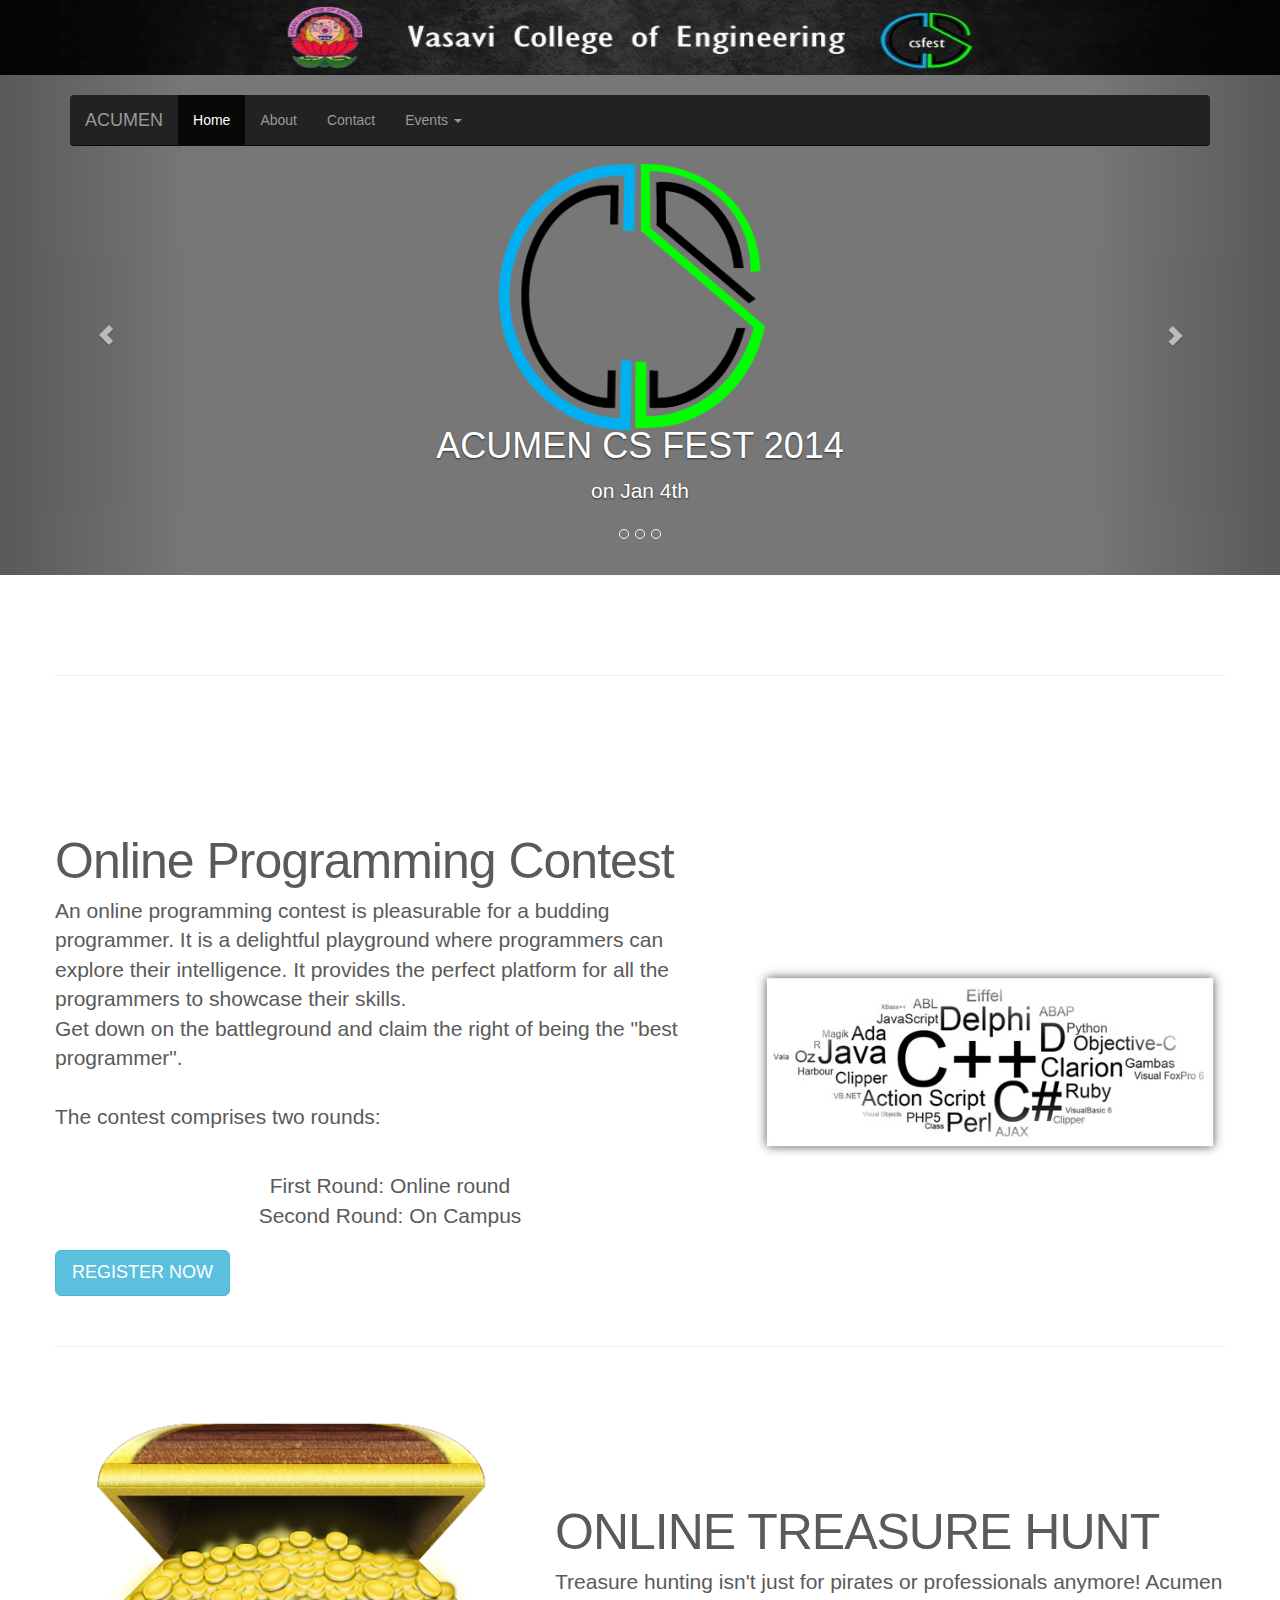
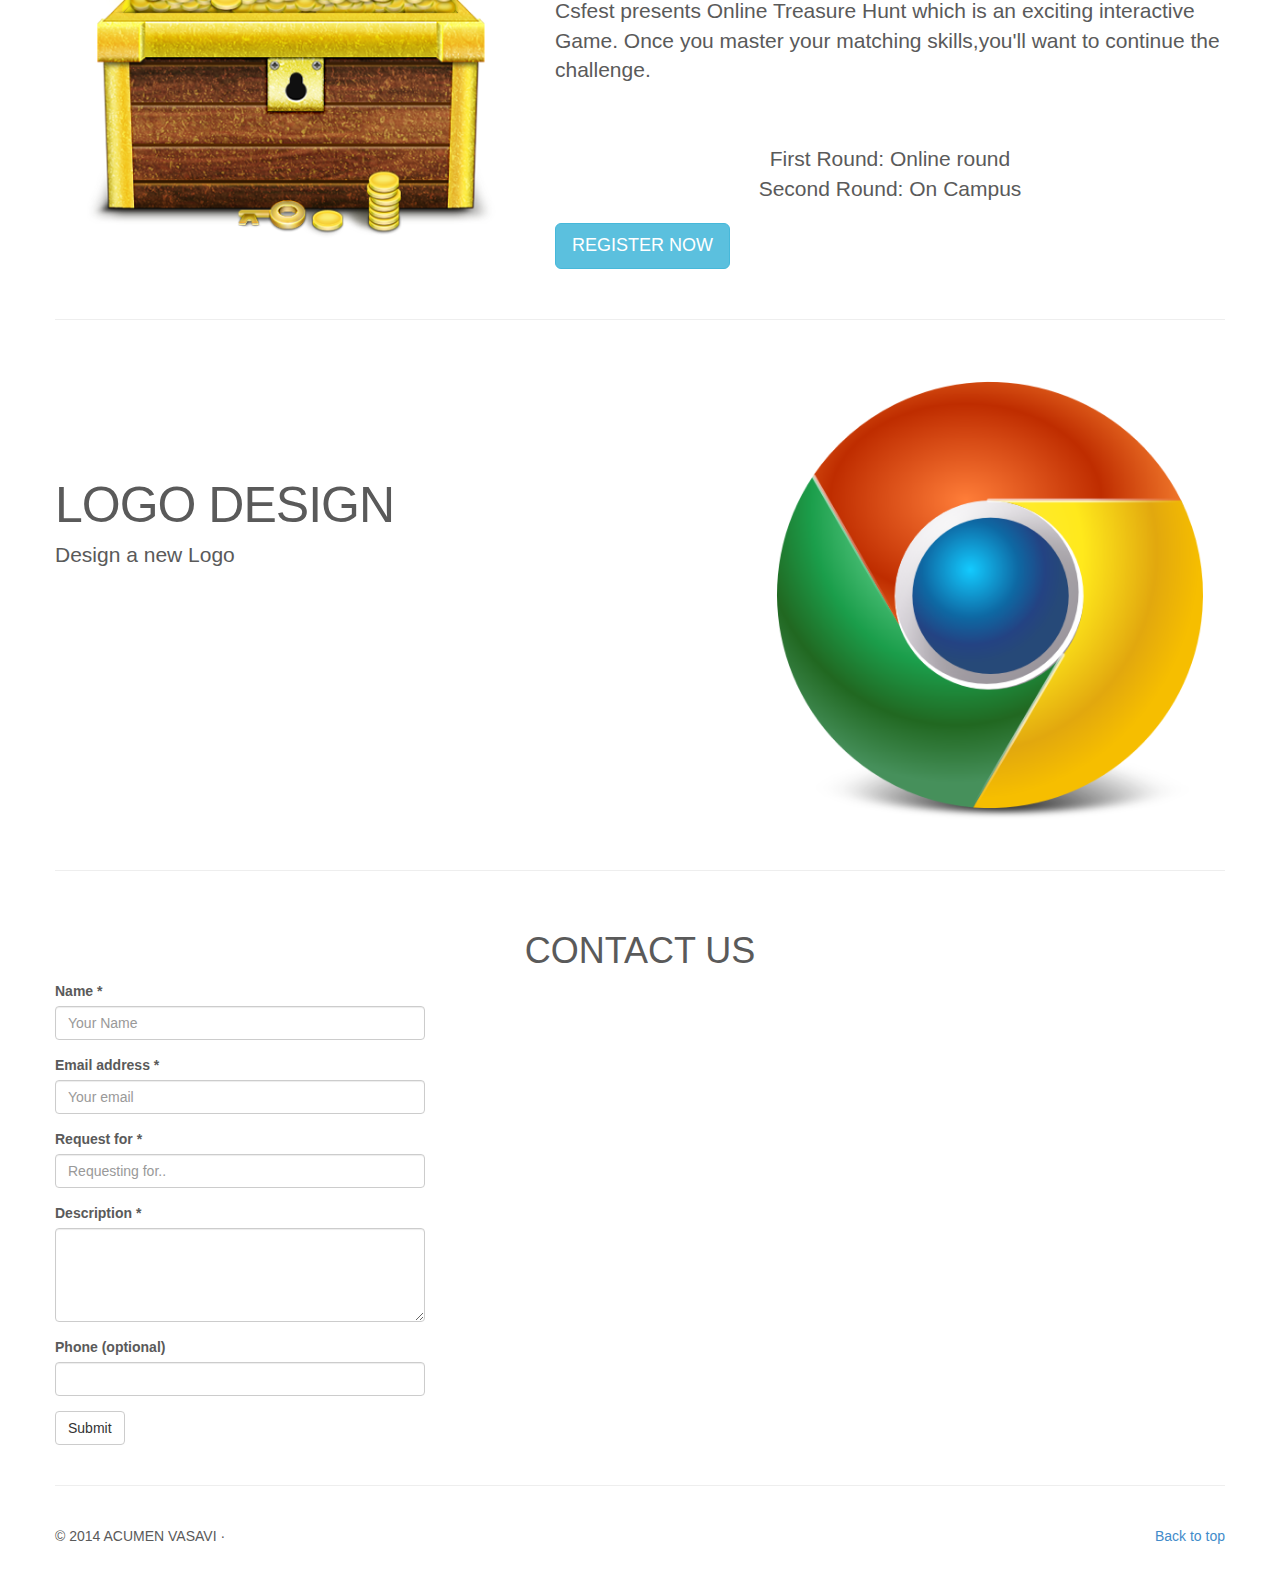
<file: index.html>
<!DOCTYPE html>
<!-- saved from url=(0042)http://getbootstrap.com/examples/carousel/ -->
<html lang="en"><head><meta http-equiv="Content-Type" content="text/html; charset=UTF-8">
    <meta charset="utf-8">
    <meta http-equiv="X-UA-Compatible" content="IE=edge">
    <meta name="viewport" content="width=device-width, initial-scale=1.0">
    <meta name="description" content="">
    <meta name="author" content="">
    <link rel="shortcut icon" href="img/favicon.ico" type="image/x-icon">

    <title>Acumen</title>

    <!-- Bootstrap core CSS -->
    <link href="css/bootstrap.css" rel="stylesheet">

    <!-- Just for debugging purposes. Don't actually copy this line! -->
    <!--[if lt IE 9]><script src="../../docs-assets/js/ie8-responsive-file-warning.js"></script><![endif]-->

    <!-- HTML5 shim and Respond.js IE8 support of HTML5 elements and media queries -->
    <!--[if lt IE 9]>
    <script src="https://oss.maxcdn.com/libs/html5shiv/3.7.0/html5shiv.js"></script>
    <script src="https://oss.maxcdn.com/libs/respond.js/1.3.0/respond.min.js"></script>
    <![endif]-->

    <!-- Bootstrap core JavaScript
    ================================================== -->
    <!-- Placed at the end of the document so the pages load faster -->
    <script src="scripts/jquery-1.10.2.min.js"></script>
    <script src="scripts/bootstrap.min.js"></script>
    <script src="scripts/holder.js"></script>

    <script src="js/temp.js"></script>
    <!-- Custom styles for this template -->
    <link href="css/carousel.css" rel="stylesheet">
    <link href="css/mystyle.css" rel="stylesheet">
    <style type="text/css"></style>
    <style id="holderjs-style" type="text/css"></style></head>

    <body style="width: 4000px">
    
    <!--Header -->
    <div id="myheader" class="screenwidth" style="height: 75px; ">
           <img src="img/header2.jpg" height="75px" width="100%">
    </div>
    <!-- NAVBAR
    ================================================== -->
    <div class="navbar-wrapper">
        <div class="container">

        <div class="navbar navbar-inverse navbar-static-top" role="navigation">
            <div class="container">
                <div class="navbar-header">
                    <button type="button" class="navbar-toggle" data-toggle="collapse" data-target=".navbar-collapse" style="background-color: darkblue">
                        <span class="sr-only">Toggle navigation</span>
                        <span class="icon-bar"></span>
                        <span class="icon-bar"></span>
                        <span class="icon-bar"></span>
                    </button>
                    <a class="navbar-brand" href="">ACUMEN</a>
                </div>
                <div class="navbar-collapse collapse">
                    <ul class="nav navbar-nav">
                        <li class="active"><a href="#myheader">Home</a></li>
                        <li><a href="">About</a></li>
                        <li><a href="#slide_contact">Contact</a></li>
                        <li class="dropdown">
                            <a href="" class="dropdown-toggle" data-toggle="dropdown">Events <b class="caret"></b></a>

                            <ul class="dropdown-menu">
                                <li class="dropdown-header pull-right">Technical Events</li>
                                <li><a href="#slide1_opc">Online Programming Contest</a></li>
                                <li><a href="#slide2_oth">Online Treasure Hunt</a></li>
                                <li><a href="">Eat Drink Think Code </a></li>
                                <li><a href="">Tech Snakes & Ladders</a></li>
                                <li class="divider"></li>
                                <li class="dropdown-header  pull-right">Informal Events</li>
                                <li><a href="">Googling</a></li>
                                <li><a href="#slide3_logo_design">Logo Design</a></li>
                                <li><a href="">Code Hunt</a></li>
                                <li><a href="">Pic Coding</a></li>
                            </ul>

                        </li>
                    </ul>
                </div>
            </div>
        </div>

    </div>
</div>





<!-- Carousel
================================================== -->
<div id="myCarousel" class="screenwidth carousel slide" data-ride="carousel">
    <!-- Indicators -->
    <ol class="carousel-indicators">
        <li data-target="#myCarousel" data-slide-to="0" class=""></li>
        <li data-target="#myCarousel" data-slide-to="1" class=""></li>
        <li data-target="#myCarousel" data-slide-to="2" class=""></li>
    </ol>
    <div class="carousel-inner">
        <div class="item active">

            <div class="container">
                <img style="height: 350px;width: 350px ; margin-left: 400px; margin-top: 80px" src="img/main_logo.png">
                <div class="carousel-caption">
                    <h1>ACUMEN CS FEST 2014</h1>
                    <p style="text-align: center">on Jan 4th</p>
                </div>
            </div>
        </div>

        <div class="item">

            <div class="container">
                <img src="img/OTH_logo.png" style="height: 250px;margin-top: 75px;margin-left: 450px "/>
                <div class="carousel-caption">
                    <h1>Online Treasure Hunt</h1>
                    <p></p>
                    <p><a class="btn btn-lg btn-info" href="" role="button">REGISTER NOW</a></p>
                </div>
            </div>
        </div>
        <div class="item">

            <div class="container">
                <img src="img/coding.jpg" style="height: 250px;margin-top: 75px;margin-left: 450px "/>
                <div class="carousel-caption">
                    <h1>Online Programming Contest</h1>
                    <p></p>
                    <p><a class="btn btn-lg btn-info" href="" role="button">REGISTER NOW</a></p>
                </div>
            </div>
        </div>
    </div>
    <a class="left carousel-control" href="myCarousel" data-slide="prev"><span class="glyphicon glyphicon-chevron-left"></span></a>
    <a class="right carousel-control" href="myCarousel" data-slide="next"><span class="glyphicon glyphicon-chevron-right"></span></a>
</div><!-- /.carousel -->



<!-- Marketing messaging and featurettes
================================================== -->
<!-- Wrap the rest of the page in another container to center all the content. -->
<div class="screenwidth">
<div class="container marketing">




    <!-- START THE FEATURETTES -->

    <hr class="featurette-divider" id="slide1_opc">

    <div class="row featurette" >
        <div class="col-md-7"> <!-- for text-->
            <h2 class="featurette-heading">Online Programming Contest</h2>
            <p class="lead">An online programming contest is pleasurable for a budding programmer. It is a delightful playground where programmers can explore their intelligence.
                It provides the perfect platform for all the programmers to showcase their skills.

                <br/>Get down on the battleground and claim the right of being the "best programmer".
<br/>     <br/>
                The contest comprises two rounds:</p>
                <br/>
                <p class="lead" style="text-transform: full-size-kana;text-align: center" >
                First Round: Online round  <br/>
                Second Round: On Campus </p>
            <p><a class="btn btn-lg btn-info" href="" role="button">REGISTER NOW</a></p>

        </div>     <!-- for Image-->
        <div class="col-md-5">
            <img class="featurette-image img-responsive" src="img/opc_logo.jpg" style="padding-top: 250px" >
        </div>
    </div>

    <hr class="featurette-divider" id="slide2_oth">

    <div class="row featurette">
        <div class="col-md-5">
            <img class="featurette-image img-responsive" src="img/OTH_logo.png">
        </div>
        <div class="col-md-7">
            <h2 class="featurette-heading">ONLINE TREASURE HUNT</h2>
            <p class="lead">Treasure hunting isn't just for pirates or professionals anymore! Acumen Csfest presents Online Treasure Hunt which is an exciting interactive Game. Once you master your matching skills,you'll want to continue the challenge.</p>
            <br/><br/>
            <p class="lead" style="text-transform: full-size-kana;text-align: center" >
                First Round: Online round  <br/>
                Second Round: On Campus </p>
            <p><a class="btn btn-lg btn-info " href="" role="button">REGISTER NOW</a></p>
        </div>
    </div>

    <hr class="featurette-divider" id="slide3_logo_design">

    <div class="row featurette">
        <div class="col-md-7">
            <h2 class="featurette-heading">LOGO DESIGN</h2>
            <p class="lead">Design a new Logo</p>
        </div>
        <div class="col-md-5">
            <img class="featurette-image img-responsive" src="img/googling_logo.png">
        </div>
    </div>

    <hr class="featurette-divider" id="slide_contact">

    <div class="row featurette">
        <h1 class="" style="text-align: center">CONTACT US</h1>
              <div class="col-sm-4">
                  <form role="form">
                      <div class="form-group">
                          <label for="name">Name *</label>
                          <input type="text" class="form-control" id="name" placeholder="Your Name">
                      </div>
                      <div class="form-group">
                          <label for="Email">Email address *</label>
                          <input type="email" class="form-control" id="Email" placeholder="Your email">
                      </div>
                      <div class="form-group">
                          <label for="requestfor">Request for *</label>
                          <input type="text" class="form-control" id="requestfor" placeholder="Requesting for..">
                      </div>
                      <div class="form-group">
                          <label for="description">Description *</label>
                          <textarea class="form-control" id="description" rows="4"></textarea>
                      </div>
                      <div class="form-group">
                          <label for="phone">Phone (optional)</label>
                          <input type="text" class="form-control" id="phone">
                      </div>
                      <button type="submit" class="btn btn-default">Submit</button>
                  </form>
              </div>
        </div>

        <hr class="featurette-divider">
    <!-- /END THE FEATURETTES -->


    <!-- FOOTER -->
    <footer>
        <p class="pull-right"><a href="#myheader">Back to top</a></p>
        <p>© 2014 ACUMEN VASAVI · </p>
    </footer>

</div><!-- /.container -->
</div>


</body></html>
</file>
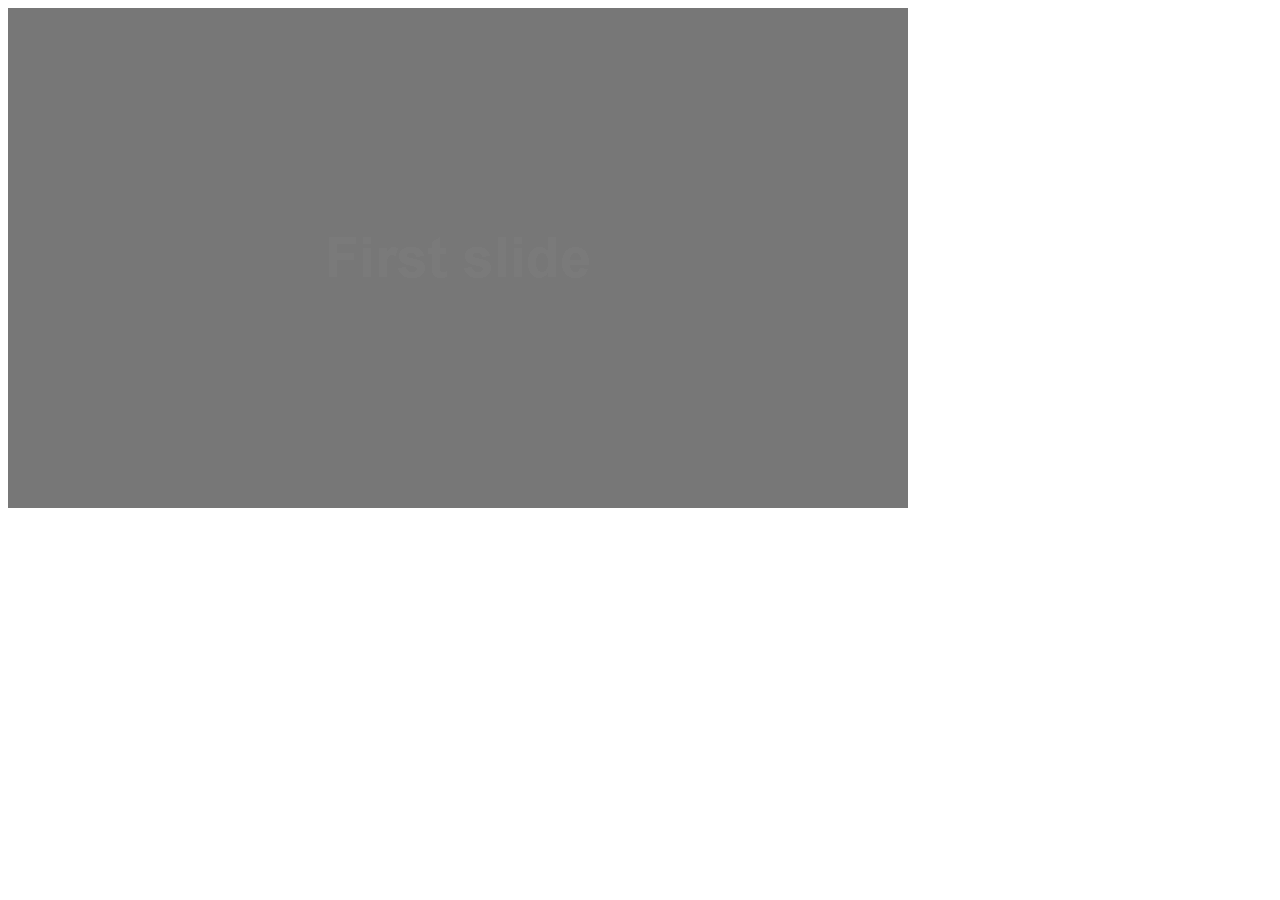
<file: index3.html>
<!DOCTYPE html>
<html>
<head>
    <title></title>
</head>
<body>
<img data-src="holder.js/900x500/auto/#777:#7a7a7a/text:First slide" alt="First slide" src="[data-uri]">

</body>
</html>
</file>
<file: css/carousel.css>
/* GLOBAL STYLES
-------------------------------------------------- */
/* Padding below the footer and lighter body text */

body {
  padding-bottom: 40px;
  color: #5a5a5a;
}



/* CUSTOMIZE THE NAVBAR
-------------------------------------------------- */

/* Special class on .container surrounding .navbar, used for positioning it into place. */
.navbar-wrapper {
  position: absolute;
  top: 75px;
  left: 0;
  right: 0;
  z-index: 20;
}

/* Flip around the padding for proper display in narrow viewports */
.navbar-wrapper .container {
  padding-left: 0;
  padding-right: 0;
}
.navbar-wrapper .navbar {
  padding-left: 15px;
  padding-right: 15px;
}


/* CUSTOMIZE THE CAROUSEL
-------------------------------------------------- */

/* Carousel base class */
.carousel {
  height: 500px;
  margin-bottom: 60px;
}

.temper{
z-index: 25;
}
/* Since positioning the image, we need to help out the caption */
.carousel-caption {
  z-index: 10;
}

/* Declare heights because of positioning of img element */
.carousel .item {
  height: 500px;
  background-color: #777;
}
.carousel-inner > .item > img {
  position: absolute;
  top: 0;
  left: 0;
  min-width: 100%;
  height: 500px;

}



/* MARKETING CONTENT
-------------------------------------------------- */

/* Pad the edges of the mobile views a bit */
.marketing {
  padding-left: 15px;
  padding-right: 15px;
}

/* Center align the text within the three columns below the carousel */
.marketing .col-lg-4 {
  text-align: center;
  margin-bottom: 20px;
}
.marketing h2 {
  font-weight: normal;
}
.marketing .col-lg-4 p {
  margin-left: 10px;
  margin-right: 10px;
}


/* Featurettes
------------------------- */

.featurette-divider {
  margin: 40px 0; /* Space out the Bootstrap <hr> more */
}

/* Thin out the marketing headings */
.featurette-heading {
  font-weight: 300;
  line-height: 1;
  letter-spacing: -1px;
}



/* RESPONSIVE CSS
-------------------------------------------------- */

@media (min-width: 768px) {

  /* Remove the edge padding needed for mobile */
  .marketing {
    padding-left: 0;
    padding-right: 0;
  }

  /* Navbar positioning foo */
  .navbar-wrapper {
    margin-top: 20px;
  }
  .navbar-wrapper .container {
    padding-left:  15px;
    padding-right: 15px;
  }
  .navbar-wrapper .navbar {
    padding-left:  0;
    padding-right: 0;
  }

  /* The navbar becomes detached from the top, so we round the corners */
  .navbar-wrapper .navbar {
    border-radius: 4px;
  }

  /* Bump up size of carousel content */
  .carousel-caption p {
    margin-bottom: 20px;
    font-size: 21px;
    line-height: 1.4;
  }

  .featurette-heading {
    font-size: 50px;
  }

}

@media (min-width: 992px) {
  .featurette-heading {
    margin-top: 120px;
  }
}
</file>
<file: css/mystyle.css>
.sticky {  
    position: fixed;
    width: 100%;  
    left: 0;  
    top: 0;  
    z-index: 100;  
    border-top: 0;  
}


.screenwidth{
    width: 1366px;
}

.dropdown-toggle:hover + ul.dropdown-menu {
    display: block;
}



.dropdown-menu {
    position: absolute;
    top: 100%;
    left: 0;
    z-index: 1000;
    display: none;
    float: left;
    min-width: 160px;
    padding: 5px 0;
    margin: 2px 0 0;
    font-size: 14px;
    list-style: none;
    background-color: #ffffff;
    border: 1px solid #cccccc;
    border: 1px solid rgba(0, 0, 0, 0.15);
    border-radius: 4px;
    -webkit-box-shadow: 0 6px 12px rgba(0, 0, 0, 0.175);
    box-shadow: 0 6px 12px rgba(0, 0, 0, 0.175);
    background-clip: padding-box;
}
</file>
